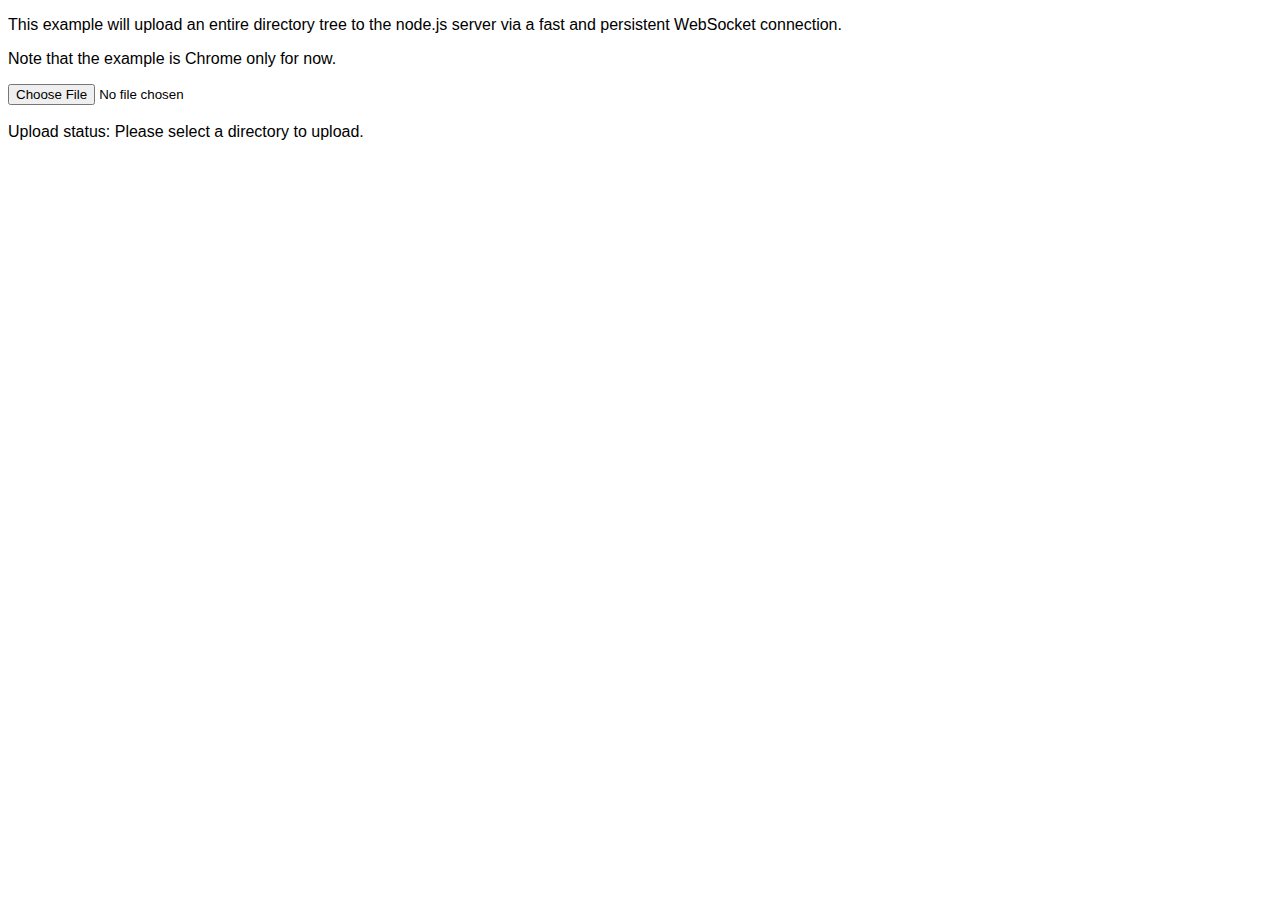
<file: node_modules/express.io/node_modules/socket.io/node_modules/socket.io-client/node_modules/ws/examples/fileapi/public/index.html>
<!DOCTYPE html>
<html>
  <head>
    <style>
      body {
        font-family: Tahoma, Geneva, sans-serif;
      }
      div {
        display: inline;
      }
    </style>
    <script src='uploader.js'></script>
    <script src='app.js'></script>
  </head>
  <body>
    <p>This example will upload an entire directory tree to the node.js server via a fast and persistent WebSocket connection.</p>
    <p>Note that the example is Chrome only for now.</p>
    <input type="file" webkitdirectory /><br/><br/>
    Upload status:
    <div id='progress'>Please select a directory to upload.</div>
  </body>
</html>
</file>
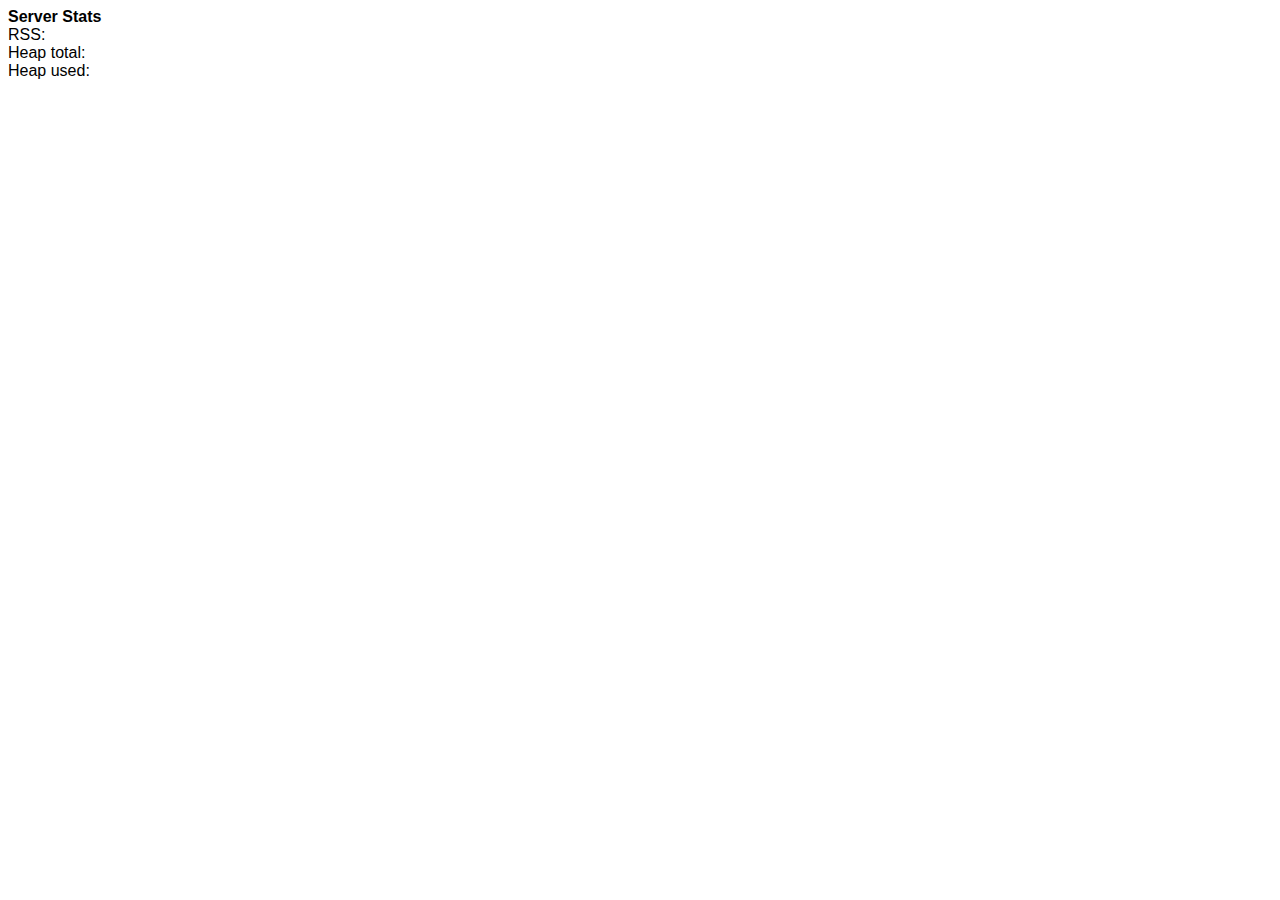
<file: node_modules/express.io/node_modules/socket.io/node_modules/socket.io-client/node_modules/ws/examples/serverstats-express_3/public/index.html>
<!DOCTYPE html>
<html>
  <head>
    <style>
      body {
        font-family: Tahoma, Geneva, sans-serif;
      }

      div {
        display: inline;
      }
    </style>
    <script>
      function updateStats(memuse) {
        document.getElementById('rss').innerHTML = memuse.rss;
        document.getElementById('heapTotal').innerHTML = memuse.heapTotal;
        document.getElementById('heapUsed').innerHTML = memuse.heapUsed;
      }

      var host = window.document.location.host.replace(/:.*/, '');
      var ws = new WebSocket('ws://' + host + ':8080');
      ws.onmessage = function (event) {
        updateStats(JSON.parse(event.data));
      };
    </script>
  </head>
  <body>
    <strong>Server Stats</strong><br>
    RSS: <div id='rss'></div><br>
    Heap total: <div id='heapTotal'></div><br>
    Heap used: <div id='heapUsed'></div><br>
  </body>
</html>
</file>
